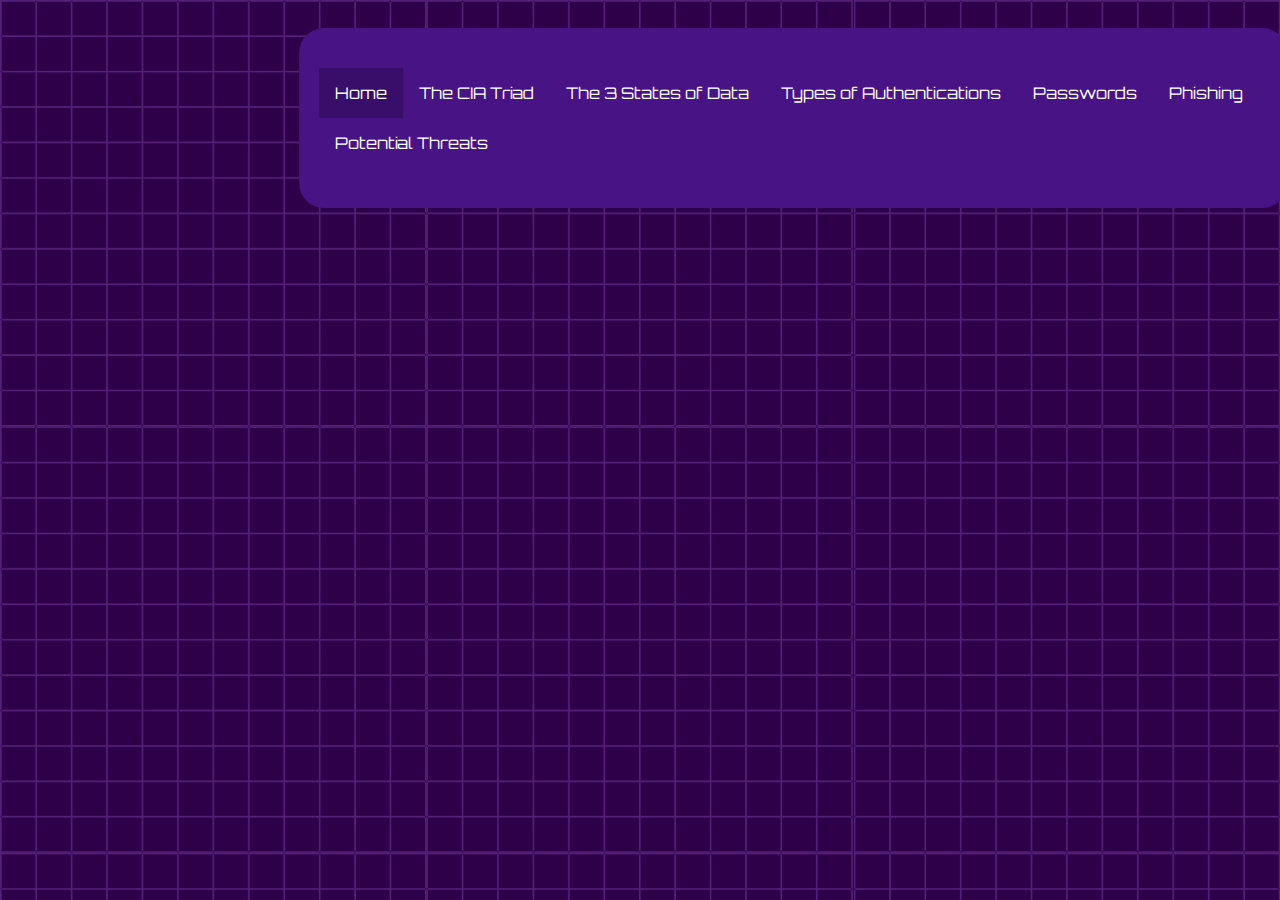
<file: index.html>
<!DOCTYPE html>
<html>

<head>
    <meta charset="utf-8">
    <meta name="viewport" content="width=device-width">
    <script src="https://cdn.jsdelivr.net/npm/bootstrap@5.1.3/dist/js/bootstrap.bundle.min.js"
        integrity="sha384ka7Sk0Gln4gmtz2MlQnikT1wXgYsOg+OMhuP+IlRH9sENBO0LRn5q+8nbTov4+1p"
        crossorigin="anonymous"></script>
    <script src="https://ajax.googleapis.com/ajax/libs/jquery/3.5.1/jquery.min.js"></script>
    <link rel="preconnect" href="https://fonts.googleapis.com">
    <link rel="preconnect" href="https://fonts.gstatic.com" crossorigin>
    <link href="https://fonts.googleapis.com/css2?family=Orbitron:wght@400..900&display=swap" rel="stylesheet">
    <title>CyberLearn</title>
    <link href="style.css" rel="stylesheet" type="text/css" />
</head>

<body>

    <center>
        <div class="navbar" id="navbar">
            <a class="active" href="/index.html">Home</a>
            <a href="subpages/triad.html">The CIA Triad</a>
            <a href="subpages/3states.html">The 3 States of Data</a>
            <a href="subpages/authen.html">Types of Authentications</a>
            <a href="subpages/pw.html">Passwords</a>
            <a href="subpages/phish.html">Phishing</a>
            <a href="subpages/threats.html">Potential Threats</a>
        </div>
    </center>

    
    <script src="script.js"></script>

</body>

</html>
</file>
<file: style.css>
html {
    height: 100%;
    width: 100%;
    position: relative;
    font-family: "Orbitron", sans-serif;
}

html::before {
    content: ' ';
    display: block;
    position: absolute;
    left: 0;
    top: 0;
    width: 100%;
    height: 100%;
    filter: brightness(60%);
    background-image: url('backg.png');
    background-size: cover;
}

#navbar {
    display: none;
}

.navbar {
    border-radius: 25px;
    overflow: hidden;
    background-color: #481485;
    display: flex;
    justify-content: center;
    padding: 40px 20px;
    gap: 20px;
    width: 75%;
    z-index: 1;
    position: relative;
    transform: translate(15.5%, 20px);
}

.navbar a {
    float: left;
    color: #fff;
    text-align: center;
    padding: 15px 16px;
    text-decoration: none;
    font-size: 17;
}

.navbar a:hover {
    background-color: #6716bd;
    color: #000;
    cursor: pointer;
}

.navbar a.active {
    background-color: #390e6b;
    color: #fff;
}

.placeholder {
    font-weight: 800;
    font-size: 35px;
    color: #fff;
    background-color: #481485;
    border-color: #fff;
    border-style: solid;
    border-radius: 10px;
    width: 35%;
    height: 35%;
    position: absolute;
    margin-top: 10%;
    display: flex;
    align-items: center;
    justify-content: center;
    transform: translate(90%, 0%);
    overflow: hidden;
}

#ph {
    filter: brightness(70%);
    transition: filter 0.5s ease;
}

#ph:hover {
    filter: brightness(120%);
    cursor: pointer;
}

.content {
    position: fixed;
    top: 0;
    left: 0;
    width: 100vw;
    height: 100vh;
    background-color: #481485;
    color: white;
    display: flex;
    align-items: center;
    justify-content: center;
    z-index: 10;
    transform: scale(0);
    transition: transform 0.5s ease;
    overflow: hidden;
}

.content.show {
    transform: scale(1);
}

.content a{
    text-decoration: none;
}

.content a:visited{
    color: #fff;
}

.content a:active{
    color: #fff;
}

.content a:hover{
    color: #fff;
}

h1 {
    display: block;
    width: 45%;
    margin-left: 1%;
    margin-right: 20px;
}

.content p {
    margin-right: 40px;
}


.close {
    position: absolute;
    top: 20px;
    right: 20px;
    font-size: 24px;
    color: white;
    background: none;
    border: none;
    cursor: pointer;
    outline: none;
}

.auto-type {
    text-decoration: underline;
    align-items: center;
    justify-content: center;
}
</file>
